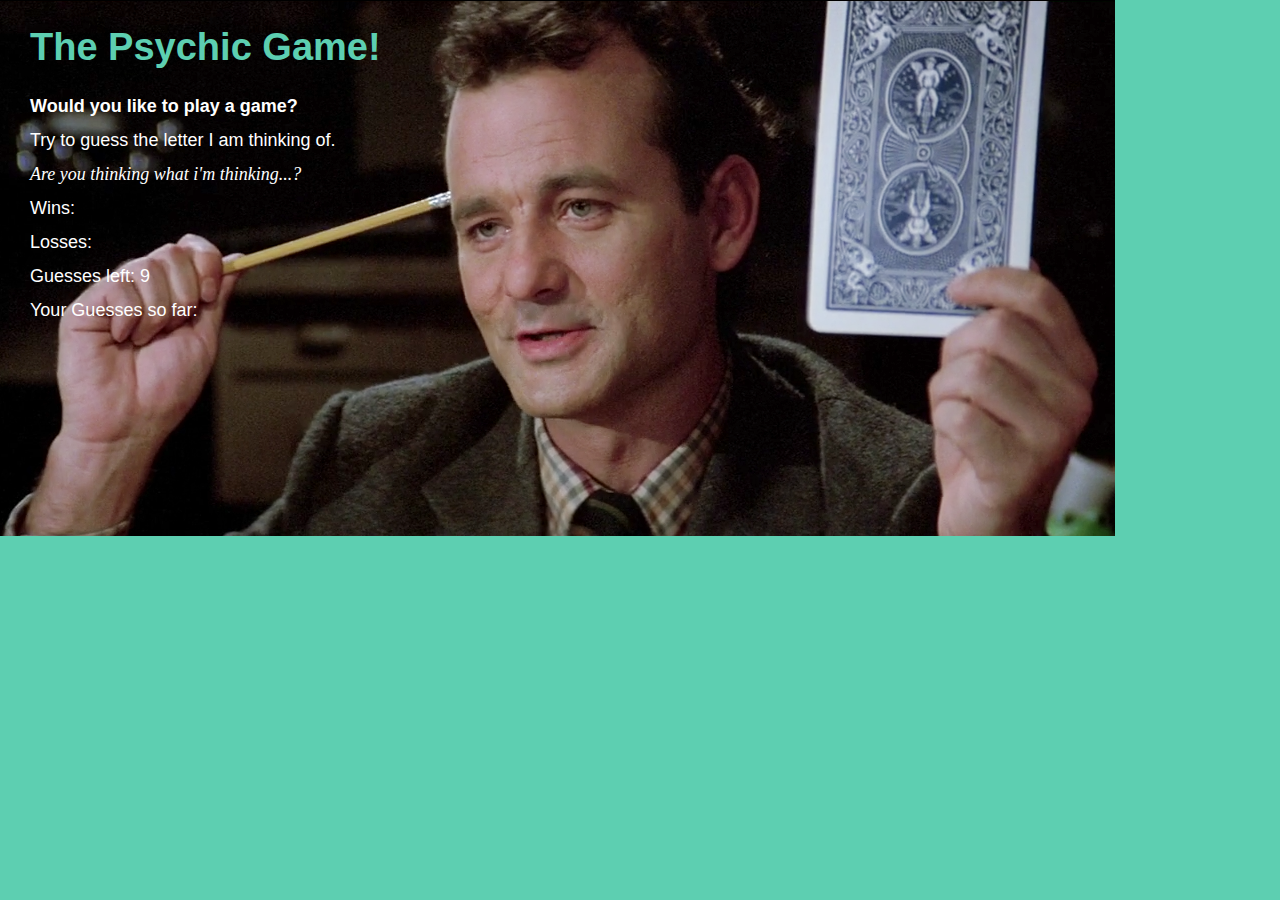
<file: index.html>
<!DOCTYPE html>
<html lang="en">
<head>
	<meta charset="UTF-8">
	<title>The Psychic Game</title>
	<link rel="stylesheet" type="text/css" href="assets/css/reset.css">
  	<link rel="stylesheet" type="text/css" href="assets/css/style.css">
</head>
<body>
<div class="container">
	<h1>The Psychic Game!</h1>
		<p id="strong">Would you like to play a game?</p> 
		<p>Try to guess the letter I am thinking of.</p>
		<p id="computer">Are you thinking what i'm thinking...?</p>
</div>

<div id="stats">
	<p id="wins">Wins: </p>
	<p id="losses">Losses: </p>
	<p id="guessLeft">Guesses Left: </p>
	<p id="let">Your Guesses so far: </p>
 </div>
 
	<script type="text/javascript" src="assets/javascript/game.js"></script>
</body>
</html>
</file>
<file: assets/css/style.css>
* {
  margin: 0;
}

body {
	color: #ffffff;
	font-size: 18px;
	line-height: 34px;
	font-family: 'Arial', 'Helvetica Neue', Helvetica, sans-serif;
    background-color: #5dcfb1;  
    height: 100%;
    background-image: url("../images/venkman.png");
    background-repeat: no-repeat;

}

h1 {
	font-size: 38px;
	font-weight: bold;
	color: #5dcfb1;
	margin-bottom: 25px;
}

.container{
	margin-top: 30px;
	margin-left: 30px;
	text-align: left;	
}

#computer{
	font-style: italic;
	font-family: Georgia, Serif;
	color: #ffffff;
}
#stats {
	text-align: left;
	margin-left: 30px;
}

#strong {
	font-weight: bold;
}
</file>
